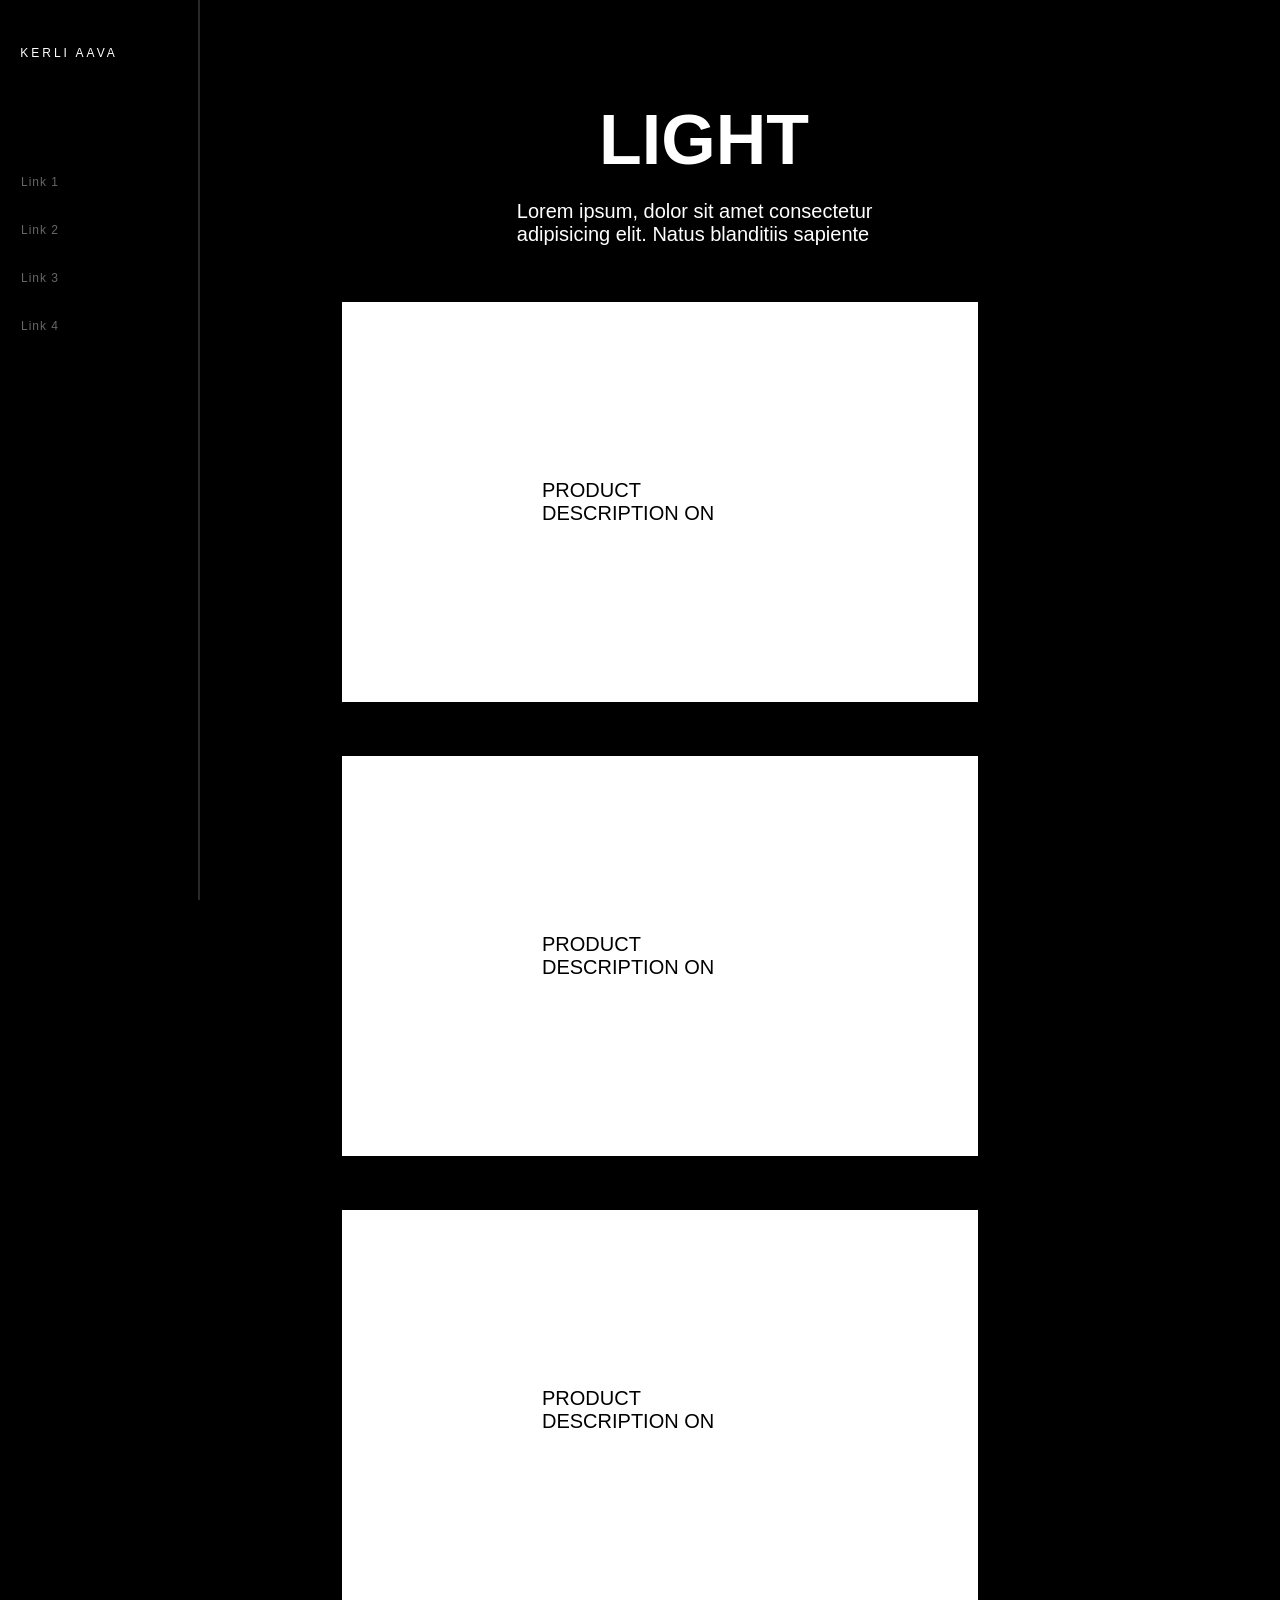
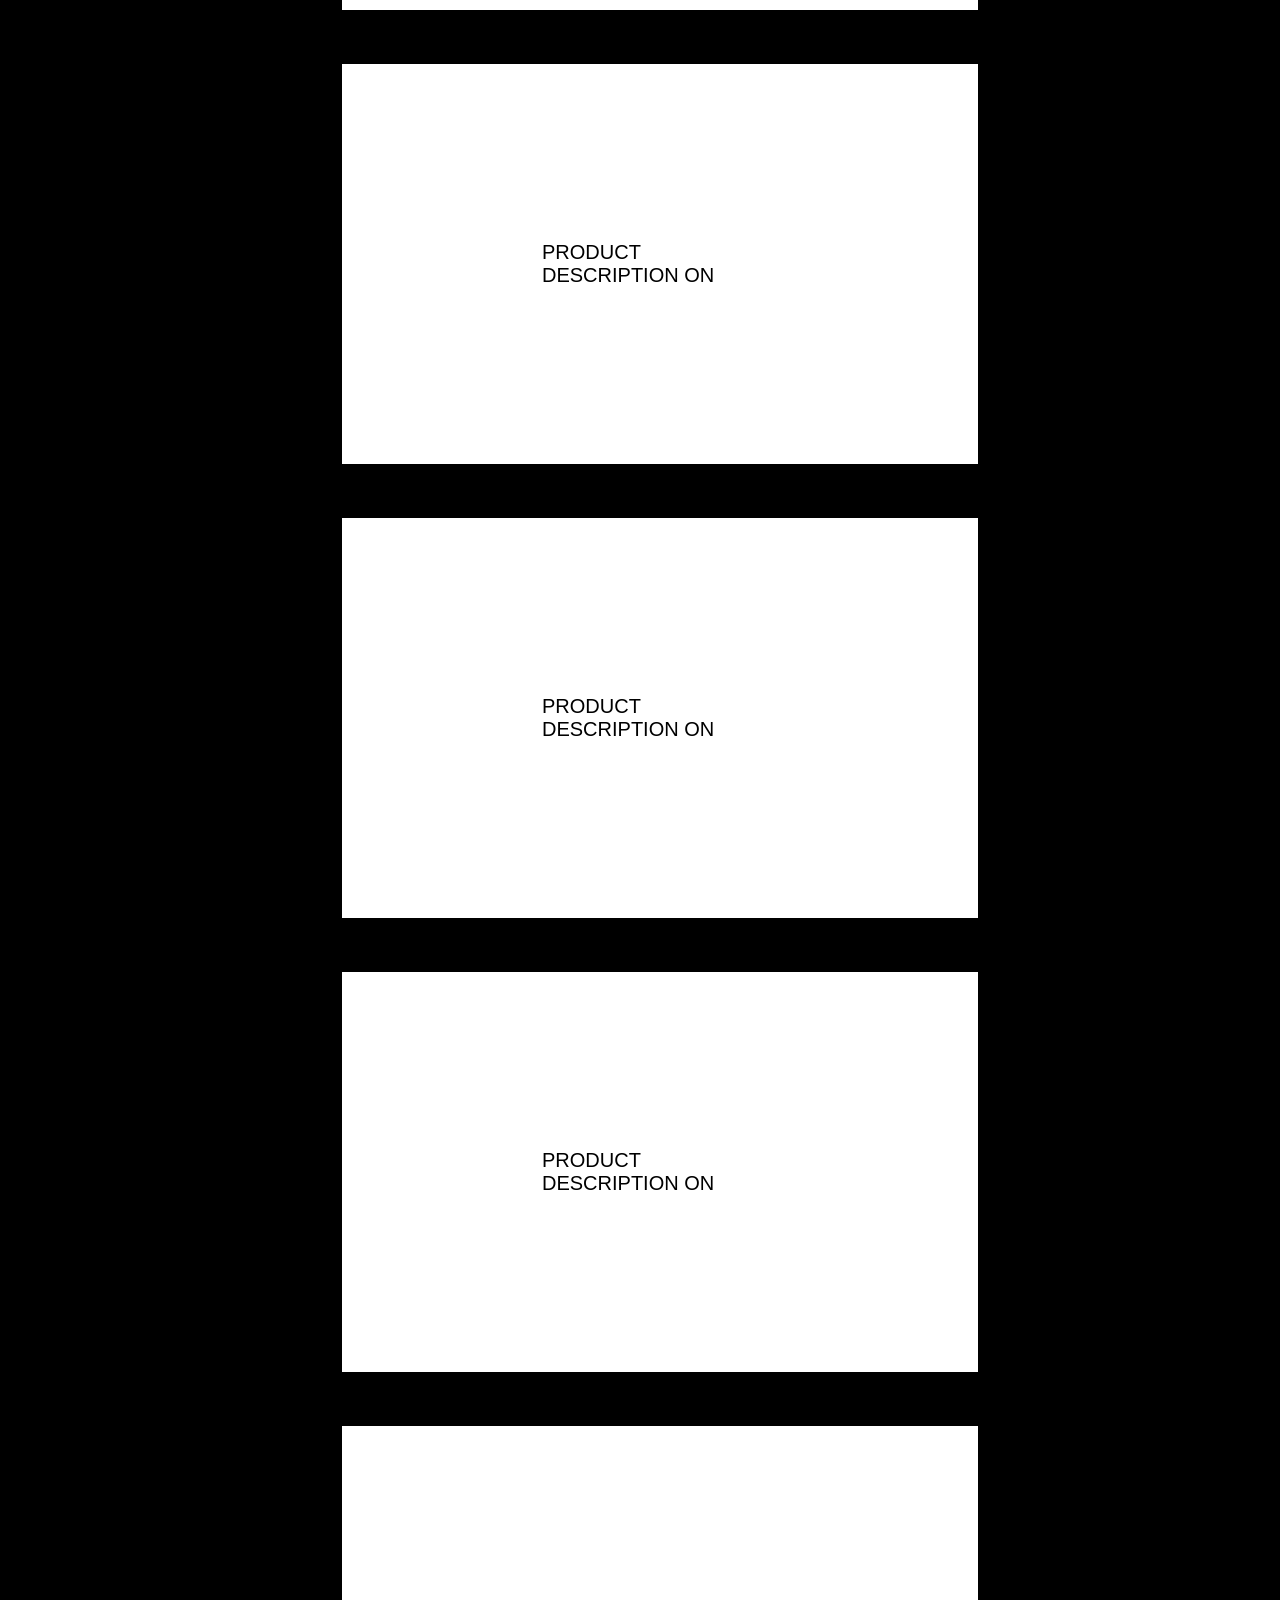
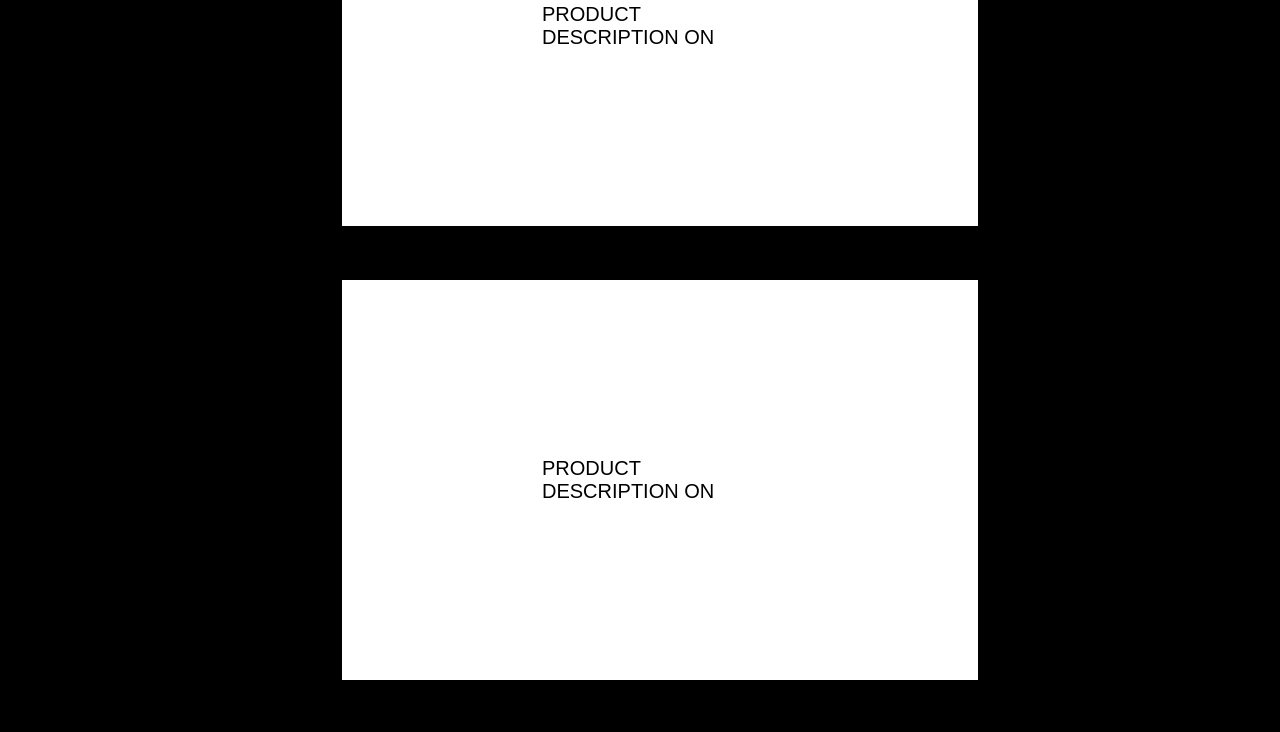
<file: Light.html>
<!DOCTYPE html>
<html lang="en">
  <head>
    <meta charset="UTF-8" />
    <meta name="viewport" content="width=device-width, initial-scale=1.0" />
    <title>Document</title>
    
    <link rel="stylesheet" href="light.css" />
  </head>
  <body>
     <div class="sidebar">
      <div class="logo">KERLI AAVA</div>
      <ul class="nav-links">
        <li><a href="Light.html">Link 1</a></li>
        <li><a href="index.html">Link 2</a></li>
        <li><a href="#page-3">Link 3</a></li>
        <li><a href="#page-4">Link 4</a></li>
      </ul>
    </div>

    <div class="caption">
      <h1>LIGHT</h1>
    </div>

    <div class="text">
      <p>
        Lorem ipsum, dolor sit amet consectetur adipisicing elit. Natus
        blanditiis sapiente
      </p>
    </div>

     
    
    <div class="container">
        <div class="section">PRODUCT DESCRIPTION ON</div>
        <div class="section">PRODUCT DESCRIPTION ON</div>
        <div class="section">PRODUCT DESCRIPTION ON</div>
        <div class="section">PRODUCT DESCRIPTION ON</div>
        <div class="section">PRODUCT DESCRIPTION ON</div>
        <div class="section">PRODUCT DESCRIPTION ON</div>
        <div class="section">PRODUCT DESCRIPTION ON</div>
        <div class="section">PRODUCT DESCRIPTION ON</div>

   
  </body>
</html>
</file>
<file: light.css>
* {
  margin: 0;
  padding: 0;
  box-sizing: border-box;
  font-family: "Arial", sans-serif;
}

body {
  background-color: #000;
  color: #fff;
  overflow-x: hidden;
  min-height: 2000px;
}

.sidebar {
  position: fixed;
  width: 200px;
  height: 100vh;
  background-color: #000;
  padding: 30px 0;
  border-right: 2px solid #2a2929;
  z-index: 100;
}

.logo {
  display: flex;
  font-size: 12px;
  letter-spacing: 3px;
  font-weight: 300;
  align-items: center;
  justify-content: center;
  padding-top: 1rem;
  margin-bottom: 80px;
  margin-right: 60px;
}

.nav-links {
  list-style: none;
  padding: 2rem 1rem;
}

.nav-links li {
  margin-bottom: 30px;
}

.nav-links a {
  color: #666;
  text-decoration: none;
  font-size: 12px;
  letter-spacing: 1px;
  transition: color 0.3s;
  margin-left: 5px;
}

.nav-links a:hover {
  color: #fff;
}

.caption {
  font-size: 35px;
  color: #fff;
  text-align: center;
  position: absolute;
  left: 55%;
  top: 100px;
  transform: translateX(-50%);
  width: calc(100% - 200px);
}

.text {
  font-size: 20px;
  color: #ffffff;
  max-width: 400px;
  position: absolute;
  left: 56%;
  top: 200px;
  transform: translateX(-50%);
}

.container {
  width: 50%; /* Adjust the width as needed */
  margin: auto;
  padding-top: 300px;
  margin-right: 300px;
}

.section {
  background-color: white; /* White background for each section */
  border: 2px solid black; /* Black border */
  padding: 200px; /* Padding */
  margin-bottom: 50px; /* Space between sections */
  height: 350px; /* Fixed height for visual consistency */
  display: flex;
  align-items: center; /* Center the text vertically */
  justify-content: center; /* Center the text horizontally */
  font-size: 20px; /* Font size */
  color: black; /* Text color */
}

.sections {
  margin-top: 60px;
  width: 50%;
  margin-left: auto;
  margin-right: 300px; /* match your container's margin-right */
}

@media (max-width: 768px) {
  .sidebar {
    width: 100%;
    height: auto;
    position: relative;
    padding: 20px;
  }

  .logo {
    font-size: 16px;
    margin-bottom: 40px;
  }

  .nav-links {
    padding: 1rem;
  }

  .nav-links li {
    margin-bottom: 20px;
  }

  .caption,
  .text {
    left: 50%;
    transform: translateX(-50%);
    text-align: center;
  }

  .container,
  .sections {
    width: 90%;
    margin-right: auto;
    margin-left: auto;
  }
}
</file>
